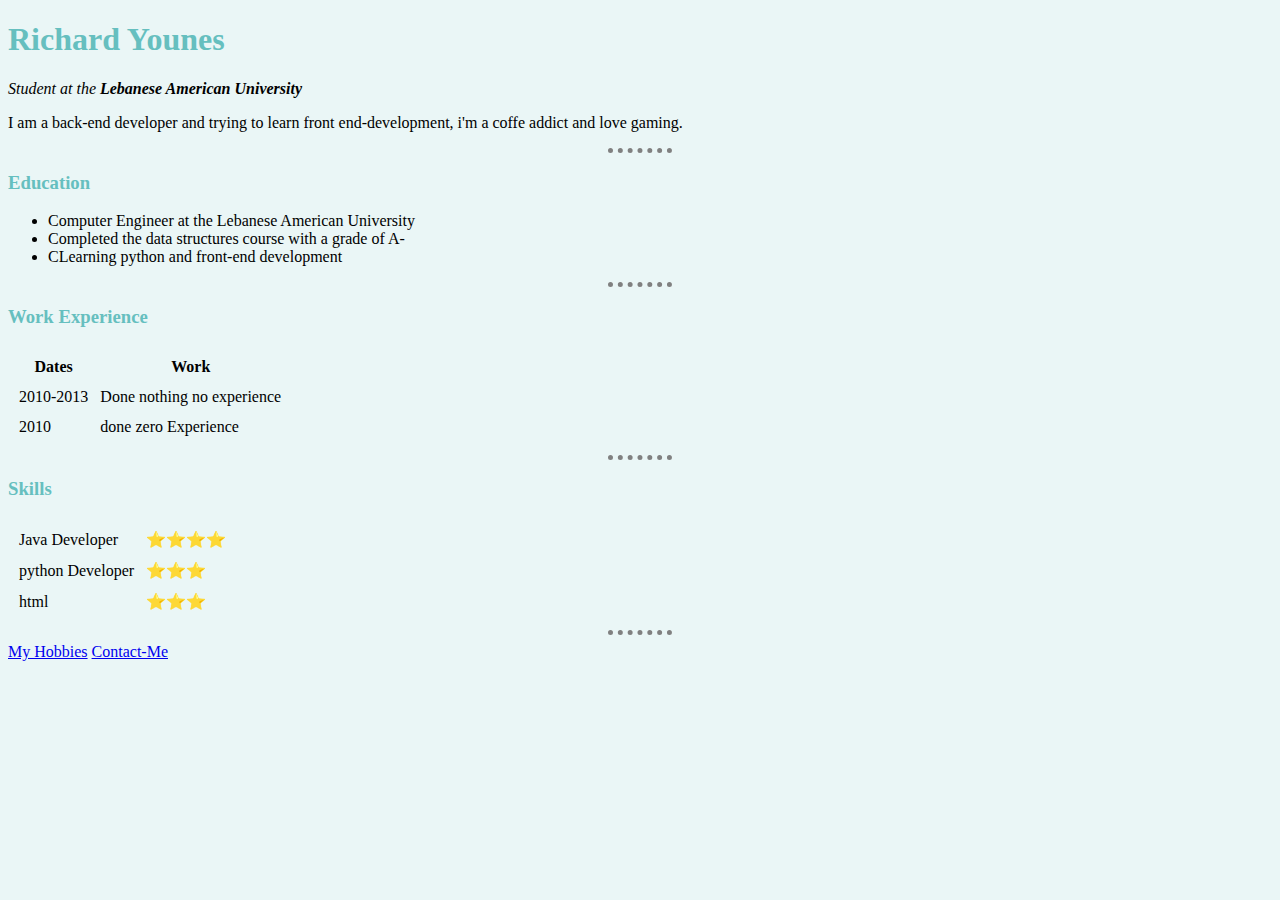
<file: index.html>
<!DOCTYPE html>
<html lang="en" dir="ltr">

<head>
  <meta charset="utf-8">
  <title>Richard's Personal Site </title>
  <link rel="stylesheet" href="css/styles.css">

</head>

<body>
  <h1>Richard Younes</h1>
  <p><em>Student at the<strong> Lebanese American University</strong></em></p>
  <p> I am a back-end developer and trying to learn front end-development,
    i'm a coffe addict and love gaming.</p>
  <hr>
  <h3>Education</h3>
  <ul>
    <li>Computer Engineer at the Lebanese American University</li>
    <li>Completed the data structures course with a grade of A-</li>
    <li>CLearning python and front-end development</li>
  </ul>
  <hr>
  <h3>Work Experience</h3>

  <table cellspacing="10">
    <thead>
      <tr>
        <th>Dates</th>
        <th>Work</th>
      </tr>
    </thead>
    <tbody>
      <tr>
        <td>2010-2013</td>
        <td>Done nothing no experience</td>
      </tr>
      <tr>
        <td> 2010 </td>
        <td> done zero Experience</td>
      </tr>
    </tbody>
  </table>
  <hr>
  <h3>Skills</h3>

  <table cellspacing="10">
    <tr>
      <td>Java Developer</td>
      <td>⭐⭐⭐⭐</td>
    </tr>

    <tr>
      <td>python Developer</td>
      <td>⭐⭐⭐</td>
    </tr>

    <tr>
      <td>html</td>
      <td>⭐⭐⭐</td>
    </tr>

    </tbody>
  </table>


  <hr>
  <a href="Hobbies.html">My Hobbies</a>
  <a href="Contact-Me.html">Contact-Me</a>

</body>

</html>
</file>
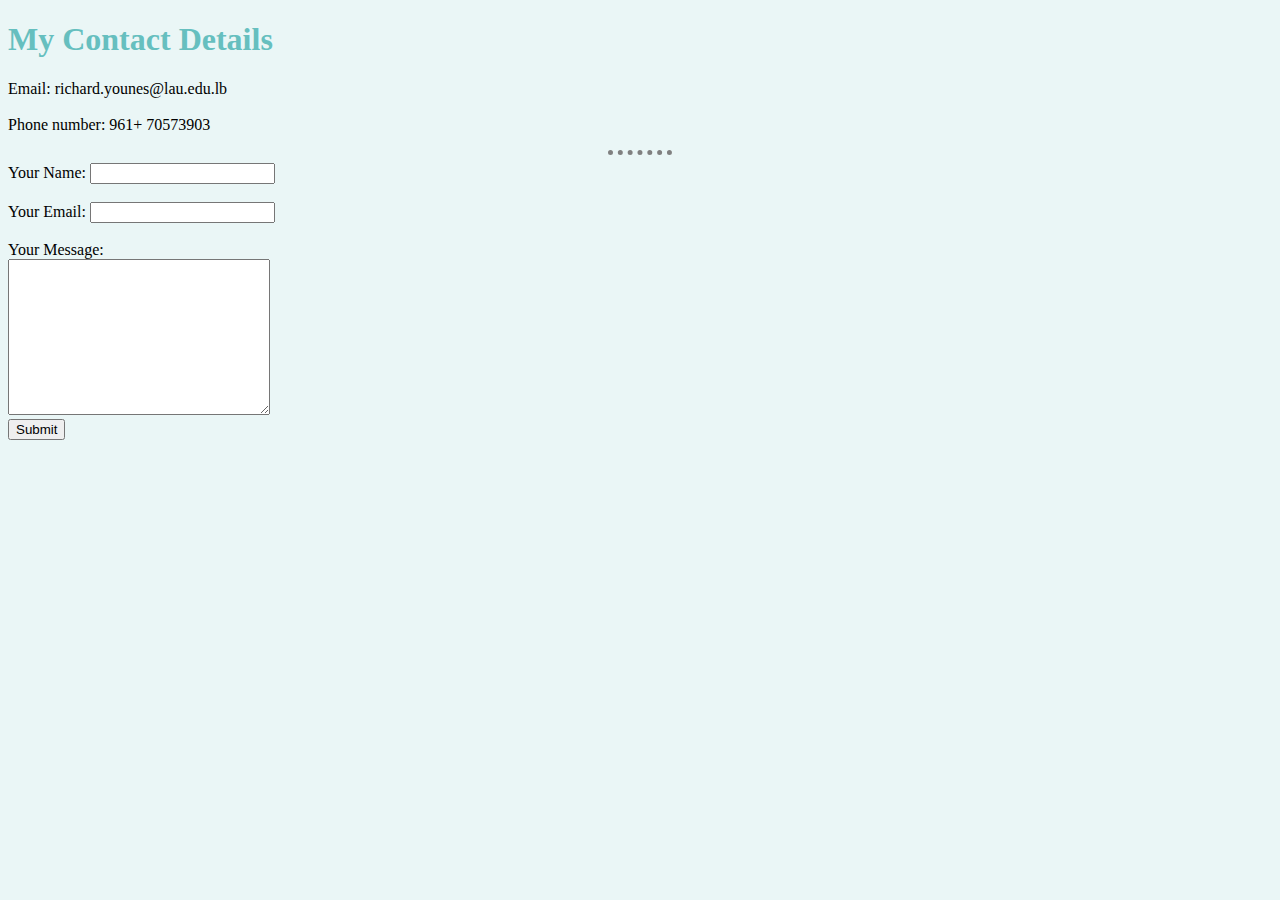
<file: Contact-Me.html>
<!DOCTYPE html>
<html lang="en" dir="ltr">

<head>
  <meta charset="utf-8">
  <title>Contacts</title>
  <link rel="stylesheet" href="css/styles.css">

</head>

<body>
  <h1>My Contact Details</h1>
  <p>Email: richard.younes@lau.edu.lb <br /> <br>
    Phone number: 961+ 70573903
  </p>
  <hr>
  <form action="mailto:richoyounes@gmail.com" method="post" enctype="text/plain">
    <label> Your Name:</label>
    <input type="text" name="YourName" value="">
    <br />
     <br>
    <label>Your Email:</label>
    <input type="email" name="yourEmail" value="">
    <br>
    <br>
    <label>Your Message:</label>
    <br>
    <textarea name="yourMessage" rows="10" cols="30"></textarea>
    <br>
    <input type="submit" name="">
  </form>
</body>

</html>
</file>
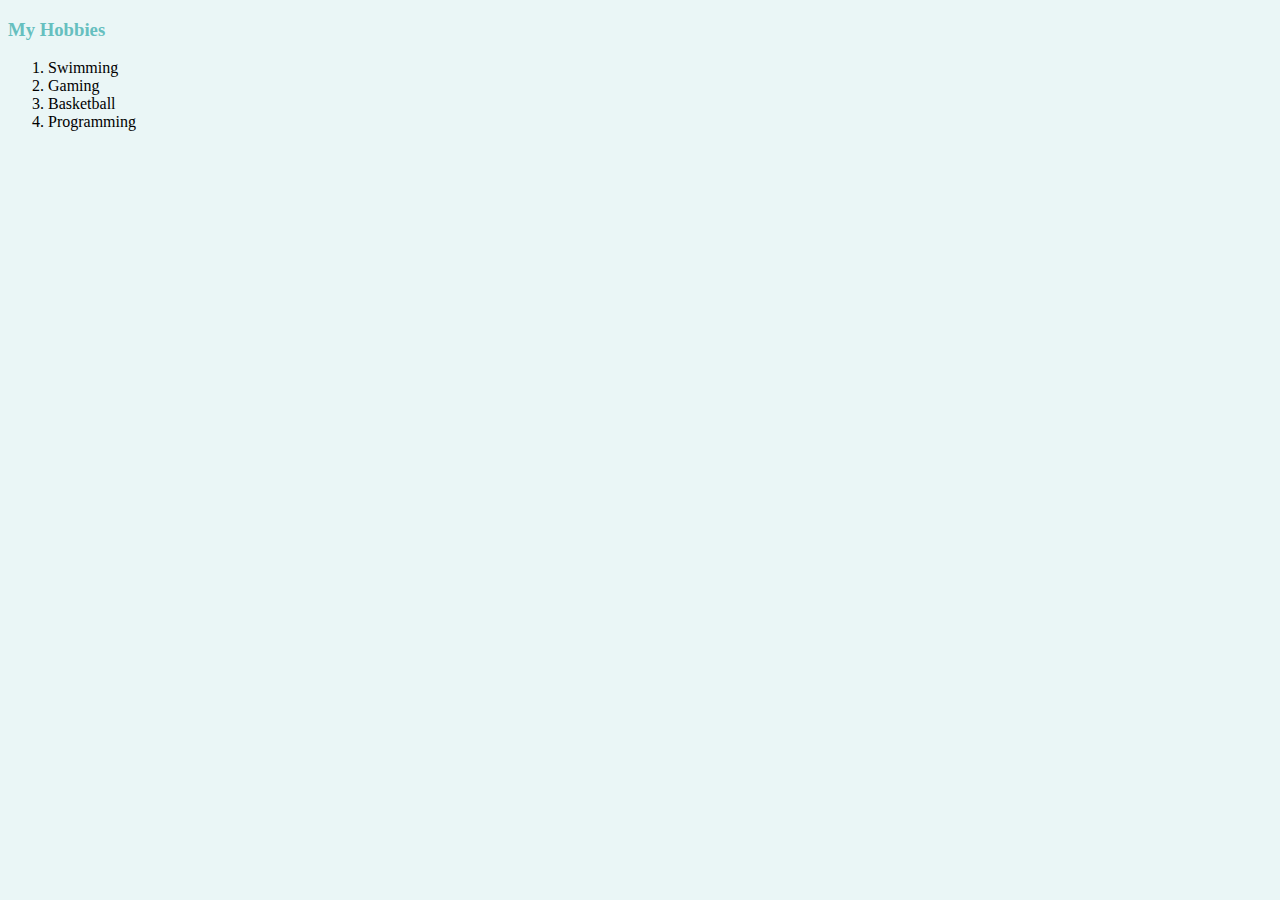
<file: Hobbies.html>
<!DOCTYPE html>
<html lang="en" dir="ltr">

<head>
  <meta charset="utf-8">
  <title>Hobbies</title>
  <link rel="stylesheet" href="css/styles.css">

</head>

<body>
  <h3>My Hobbies</h3>
  <ol>
    <li> Swimming</li>
    <li>Gaming</li>
    <li>Basketball</li>
    <li>Programming</li>

  </ol>
</body>

</html>
</file>
<file: css/styles.css>
body{
  background-color: #EAF6F6;
}
hr {
      border-style: dotted none none;
      border-color: grey;
      border-width: 5px;
      height:0;
      width: 5%;
}

h1{
  color: #66BFBF;
}
h3{
  color: #66BFBF;
}
</file>
